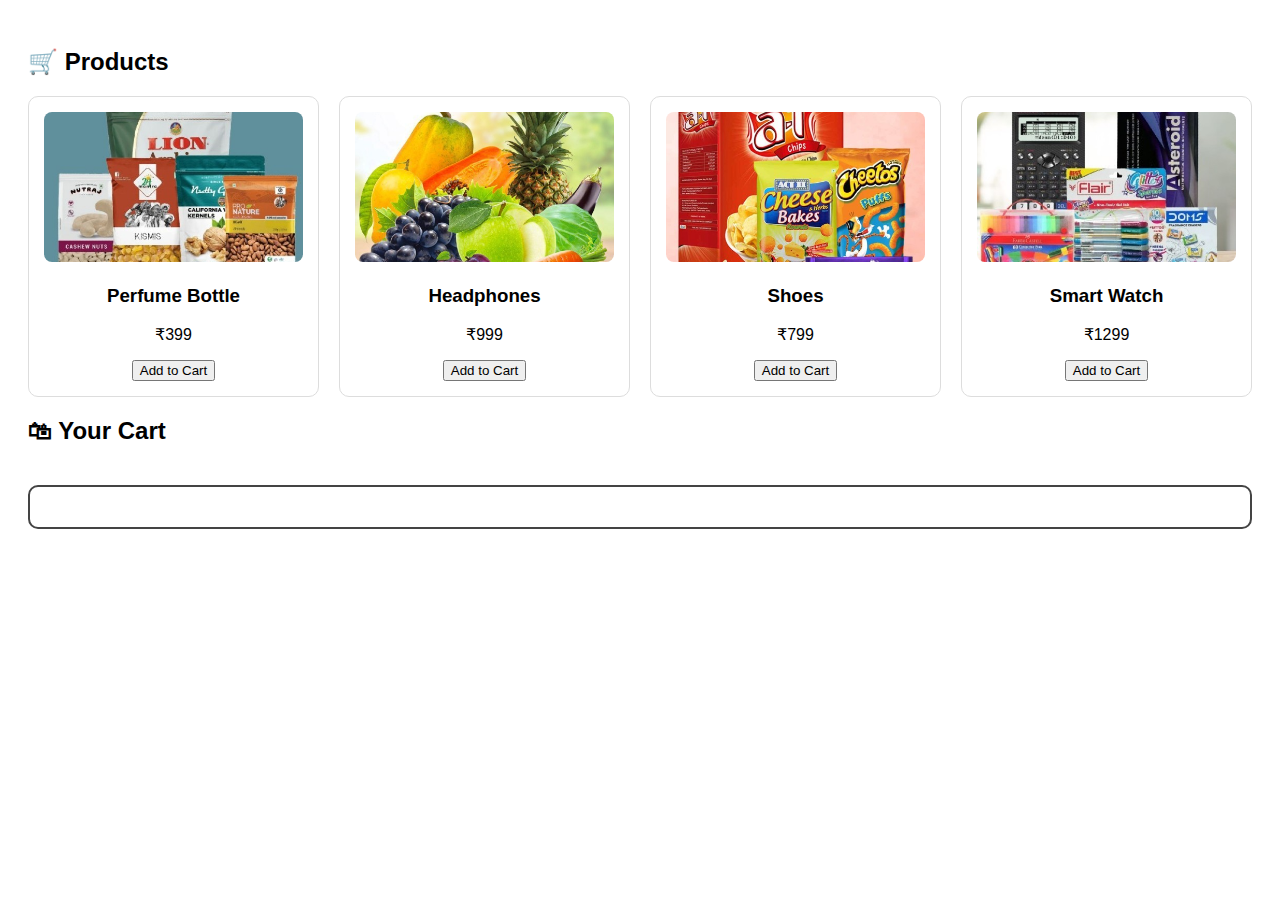
<file: cart.html>
<!DOCTYPE html>
<html lang="en">
<head>
<meta charset="UTF-8">
<meta name="viewport" content="width=device-width, initial-scale=1.0">
<title>Add to Cart</title>

<style>
    body{
        font-family: Arial;
        padding:20px;
    }

    .products{
        display:grid;
        grid-template-columns: repeat(auto-fit, minmax(180px, 1fr));
        gap:20px;
    }

    .card{
        border:1px solid #ddd;
        padding:15px;
        border-radius:10px;
        text-align:center;
    }

    .card img{
        width:100%;
        height:150px;
        object-fit:cover;
        border-radius:8px;
    }

    .cart-box{
        margin-top:40px;
        padding:20px;
        border:2px solid #444;
        border-radius:10px;
    }

    .cart-item{
        display:flex;
        align-items:center;
        justify-content:space-between;
        margin-bottom:15px;
        border-bottom:1px solid #ccc;
        padding-bottom:10px;
    }

    .qty-btn{
        padding:5px 10px;
        cursor:pointer;
        font-size:18px;
    }
</style>

</head>
<body>

<h2>🛒 Products</h2>

<div id="productList" class="products"></div>

<h2>🛍 Your Cart</h2>

<div id="cart" class="cart-box"></div>

<script>
    // ==========================
    // 1. Product Data
    // ==========================
    const products = [
        { id: 1, name: "Perfume Bottle", price: 399, img: "./images/dryfruits.jpg" },
        { id: 2, name: "Headphones", price: 999, img: "./images/fruits.jpg" },
        { id: 3, name: "Shoes", price: 799, img: "./images/snacks.jpg" },
        { id: 4, name: "Smart Watch", price: 1299, img: "./images/stationary.jpg" }
    ];

    // Cart Array
    let cart = [];

    // ==========================
    // 2. Show Products
    // ==========================
    function showProducts(){
        let html = "";
        products.forEach(p => {
            html += `
                <div class="card">
                    <img src="${p.img}">
                    <h3>${p.name}</h3>
                    <p>₹${p.price}</p>
                    <button onclick="addToCart(${p.id})">Add to Cart</button>
                </div>
            `;
        });
        document.getElementById("productList").innerHTML = html;
    }
    showProducts();

    // ==========================
    // 3. Add to Cart
    // ==========================
    function addToCart(id){
        let item = products.find(p => p.id === id);

        let exist = cart.find(c => c.id === id);

        if(exist){
            exist.qty++;
        }else{
            cart.push({ ...item, qty: 1 });
        }

        updateCart();
    }

    // ==========================
    // 4. Update Cart
    // ==========================
    function updateCart(){
        let html = "";

        if(cart.length === 0){
            html = "<p>Your cart is empty</p>";
        } else {
            cart.forEach(item => {
                html += `
                    <div class="cart-item">
                        <div>
                            <h4>${item.name}</h4>
                            <p>₹${item.price}</p>
                        </div>
                        <div>
                            <button class="qty-btn" onclick="changeQty(${item.id}, -1)">-</button>
                            <span> ${item.qty} </span>
                            <button class="qty-btn" onclick="changeQty(${item.id}, 1)">+</button>
                        </div>
                    </div>
                `;
            });
        }

        document.getElementById("cart").innerHTML = html;
    }

    // ==========================
    // 5. Increase / Decrease Qty
    // ==========================
    function changeQty(id, change){
        let item = cart.find(c => c.id === id);

        item.qty += change;

        if(item.qty <= 0){
            cart = cart.filter(c => c.id !== id);
        }

        updateCart();
    }
</script>

</body>
</html>
</file>
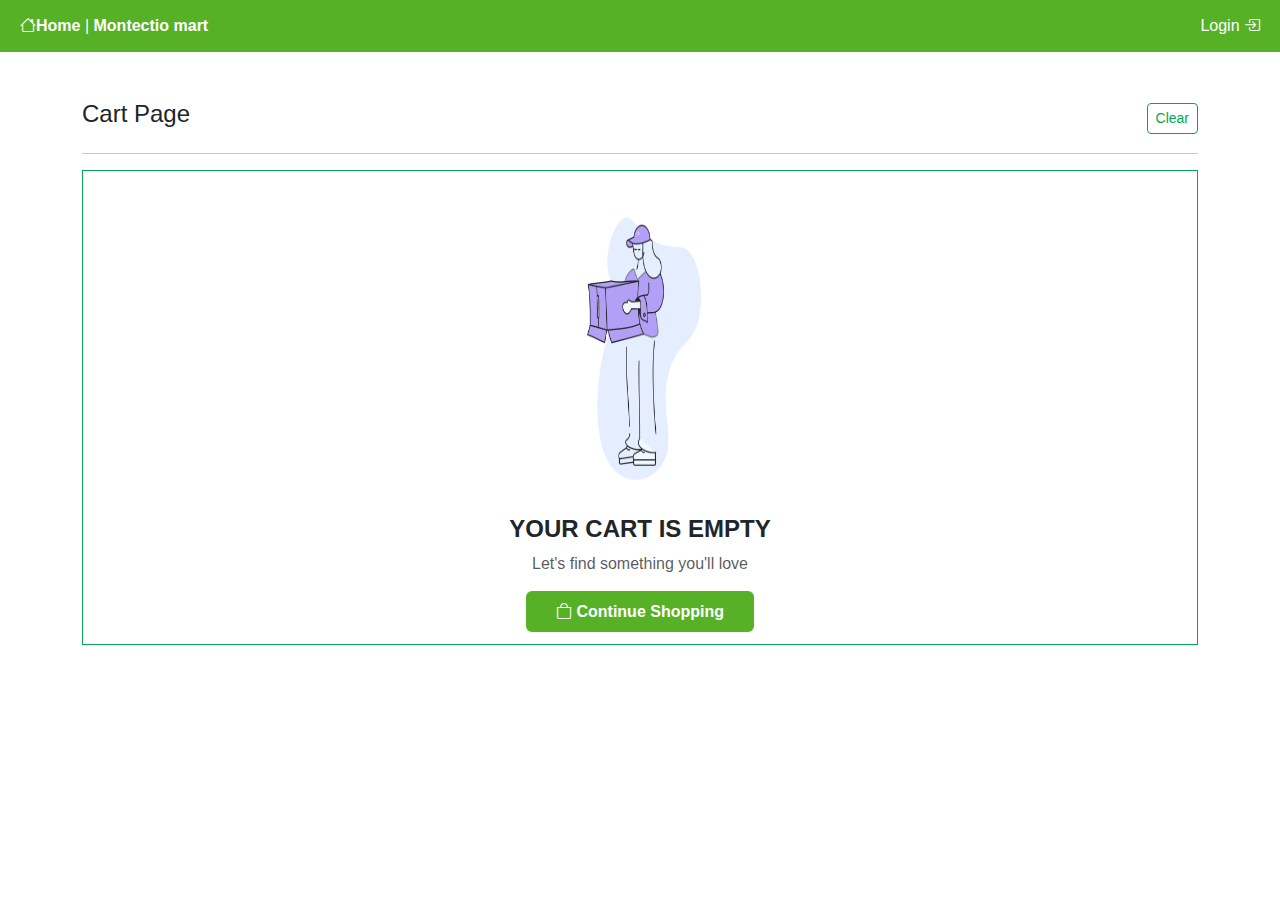
<file: cartpage.html>
<!DOCTYPE html>
<html lang="en">
<head>
<meta charset="UTF-8">
<title>Cart page</title>
<meta name="viewport" content="width=device-width, initial-scale=1">
<link rel="icon" href="./images/headericon.jpeg">
<!-- Bootstrap CSS -->
<link href="https://cdn.jsdelivr.net/npm/bootstrap@5.3.2/dist/css/bootstrap.min.css" rel="stylesheet">
<link rel="stylesheet" href="https://cdn.jsdelivr.net/npm/bootstrap-icons@1.11.3/font/bootstrap-icons.css">
<style>

*{
    margin: 0px;
    padding: 0px;
    background-position: fixed;
   font-family:'Trebuchet MS', 'Lucida Sans Unicode', 'Lucida Grande', 'Lucida Sans', Arial, sans-serif;
    font-style: bold;
    user-select: none;
    
}
.cart-item{
    border:1px solid #e5e5e5;
    border-radius:6px;
    padding:15px;
}
.qty-btn{
    width:35px;
    height:35px;
    border-radius:5px;
    border:none;
    background:#0aa64f;
    color:#fff;
    font-size:18px;
}
.qty-input{
    width:40px;
    text-align:center;
    border:none;
    font-weight:600;
}
.price-old{
    text-decoration:line-through;
    color:#aaa;
    font-size:14px;
}
.summary-card{
    border:1px solid #e5e5e5;
    border-radius:6px;
    padding:20px;
}
.checkout-btn{
    background:#0aa64f;
    color:#fff;
    font-size:18px;
    font-weight:600;
}
.checkout-btn:hover{
    background:#099046;
}
.clear-btn{
    border:1px solid #0aa64f;
    color:#0aa64f;
}
.clear-btn:hover{
    background:#0aa64f;
    color:#fff;
}
.cartasination{
    border: 1px solid #0aa64f ;
    padding: 20px;
}

 
    .header {
      background: #57b126;
      color: #fff;
      padding: 14px 20px;
    }

    .empty-cart img {
      max-width: 180px;
      width: 100%;
      opacity: 0.85;
    }

    .shop-btn {
      background: #57b126;
      color: #fff;
      padding: 12px 30px;
      border-radius: 6px;
      text-decoration: none;
      font-weight: 600;
    }

    .shop-btn:hover {
      background: #4aa61f;
      color: #fff;
    }
.Emptycart{
    height: 300px;
    width: auto;
}
a{
    text-decoration: none;
    color: #fdfcfc;
    font-weight: bold;
}
</style>
</head>
<body>


    <div class="header d-flex justify-content-between align-items-center">
  <div>
    <i class="bi bi-house"></i><a href="index.html">Home </a> | <strong>Montectio mart</strong>
  </div>
  <div>Login <i class="bi bi-box-arrow-in-right"></i></div>
</div>

<div class="container my-5">

    <!-- Header -->
    
      <div class="d-flex justify-content-between align-items-center mb-3">
        <h4>Cart Page</h4>
        <button onclick="clearCart()" class="btn clear-btn btn-sm">Clear</button>
    </div>

    <hr>
            
 <div class="cartasination" id="cartitemquantity">
   <!--- <div class="row g-4">

        
        <div class="col-lg-8">
            <div class="cart-item d-flex flex-column flex-md-row align-items-center gap-3">
                
                <img src="https://i.imgur.com/ZR7V6FQ.png" width="80" alt="product">

                <div class="flex-grow-1">
                    <h6 class="mb-1">Arthi Cashew Broken / உடைந்த முந்திரி</h6>
                    <small class="text-muted">100 gm</small>
                </div>

                <div class="text-center">
                    <div class="fw-bold">₹114</div>
                    <div class="price-old">₹139</div>
                </div>

                <div class="d-flex align-items-center gap-2">
                    <button class="qty-btn" onclick="changeQty(-1)">−</button>
                    <input type="text" id="qty" class="qty-input" value="1" readonly>
                    <button class="qty-btn" onclick="changeQty(1)">+</button>
                </div>

                <div class="fw-bold">₹ <span id="totalPrice">114.00</span></div>
            </div>
        </div>
</div> 
 -->

        <!-- <div class="col-lg-4">
            <div class="summary-card">
                <div class="d-flex justify-content-between">
                    <h5>Total</h5>
                    <h5>₹ <span id="summaryTotal">114.00</span></h5>
                </div>

                <small class="text-muted">1 Items</small>

                <div class="mt-2">
                    <span class="badge bg-danger">₹25 OFF</span>
                    <span class="price-old ms-2">₹139.00</span>
                </div>

                <button class="btn checkout-btn w-100 mt-3">Check Out</button>
            </div>
        </div> -->
</div>
    </div>

    <!-- Continue Shopping -->
    <div  id="Shopping" class="text-center mt-4">
       <a href="index.html"> <button class="btn clear-btn">Continue Shopping</button></a>
    </div>

<!-- JS -->
<script src="./javascriptfolder/cartpage.js"></script>
<script src="./javascriptfolder/freshfruits.js"></script>


</body>
</html>
</file>
